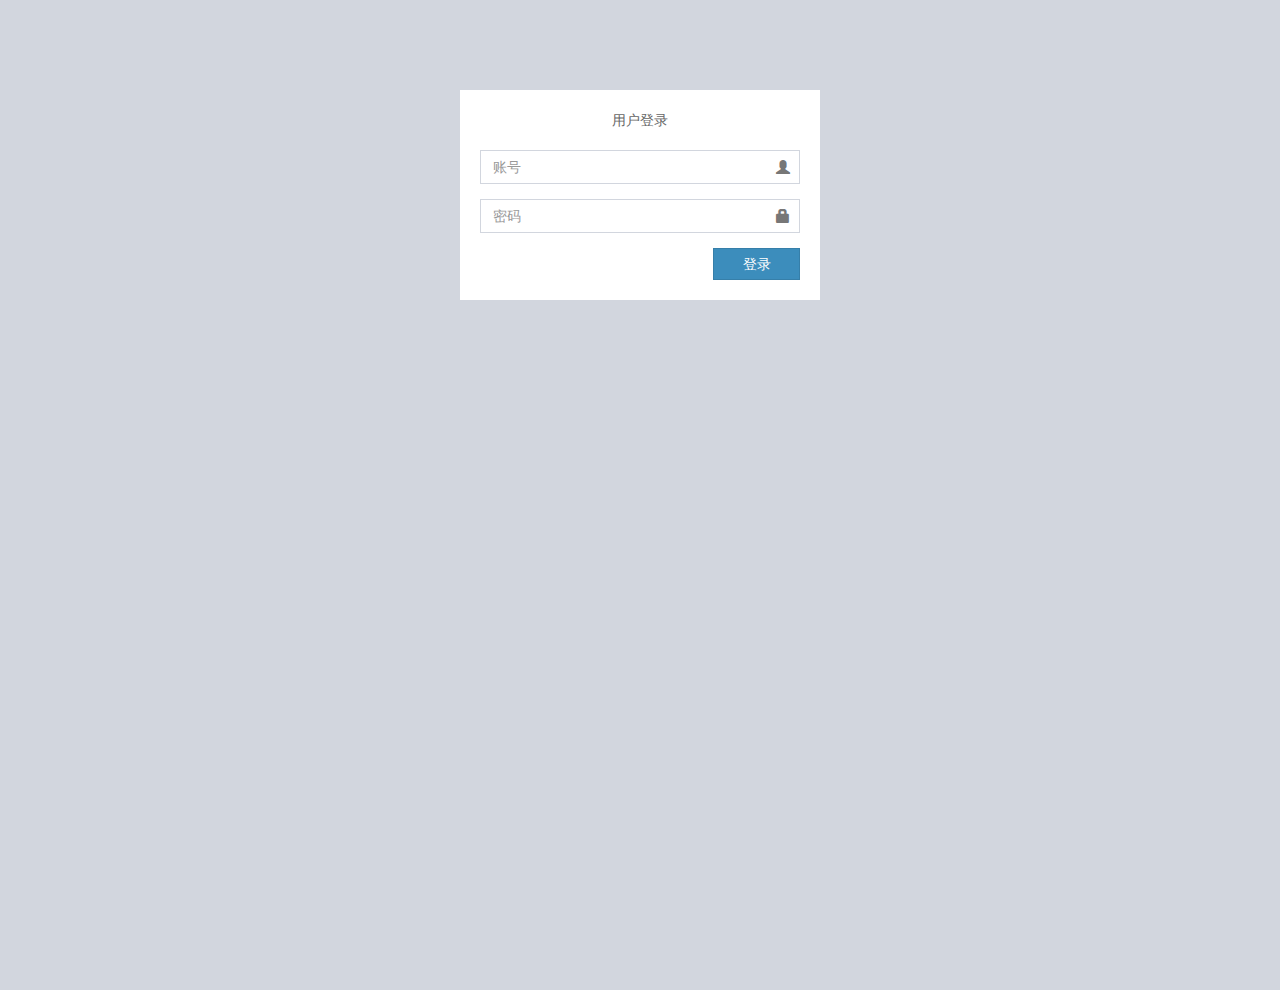
<file: static/login.html>
<!DOCTYPE html>
<html lang="en">
<head>
    <meta charset="utf-8">
    <meta http-equiv="X-UA-Compatible" content="IE=edge">
    <title>登陆</title>
    <meta content="width=device-width, initial-scale=1, maximum-scale=1, user-scalable=no" name="viewport">
    <link rel="stylesheet" href="css/bootstrap.min.css">
   <link rel="stylesheet" href="css/font-awesome.min.css">
    <link rel="stylesheet" href="css/AdminLTE.min.css">
    <link rel="stylesheet" href="css/all-skins.min.css">

    <!--[if lt IE 9]>
    <script src="https://oss.maxcdn.com/html5shiv/3.7.3/html5shiv.min.js"></script>
    <script src="https://oss.maxcdn.com/respond/1.4.2/respond.min.js"></script>
    <![endif]-->
</head>
<body class="hold-transition login-page">
<div class="login-box" id="rrapp" v-cloak>
    <div class="login-logo">
    </div>
    <!-- /.login-logo -->
    <div class="login-box-body">
        <p class="login-box-msg">用户登录</p>
        <div v-if="error" class="alert alert-danger alert-dismissible">
            <h4 style="margin-bottom: 0px;"><i class="fa fa-exclamation-triangle"></i> {{errorMsg}}</h4>
        </div>
        <div class="form-group has-feedback">
            <input type="text" class="form-control" v-model="username" placeholder="账号">
            <span class="glyphicon glyphicon-user form-control-feedback"></span>
        </div>
        <div class="form-group has-feedback">
            <input type="password" class="form-control" v-model="password"  placeholder="密码">
            <span class="glyphicon glyphicon-lock form-control-feedback"></span>
        </div>
        <div class="row">
            <div class="col-xs-8">
                <div class="checkbox icheck">
                </div>
            </div>
            <!-- /.col -->
            <div class="col-xs-4">
                <button type="button" class="btn btn-primary btn-block btn-flat" @click="login">登录</button>
            </div>
            <!-- /.col -->
        </div>
        <!-- /.social-auth-links -->

    </div>
    <!-- /.login-box-body -->
</div>

<script src="js/vue.min.js"></script>
<script src="js/bootstrap.min.js"></script>
<script type="text/javascript">
    var baseURL = "/";
    var vm = new Vue({
        el:'#rrapp',
        data:{
            username: '',
            password: '',
            error: false,
            errorMsg: '',
        },
        beforeCreate: function(){
            if(self != top){
                top.location.href = self.location.href;
            }
        },
        methods: {
            login: function () {
                var data = "username="+vm.username+"&password="+vm.password;
                $.ajax({
                    type: "POST",
                    url: baseURL + "sys/login",
                    data: data,
                    dataType: "json",
                    success: function(r){
                        if(r.code == 0){//登录成功
                            localStorage.setItem("token", r.token);
                            parent.location.href ='index.html';
                        }else{
                            vm.error = true;
                            vm.errorMsg = r.msg;
                        }
                    }
                });
            }
        }
    });



</script>
</body>
</html>
</file>
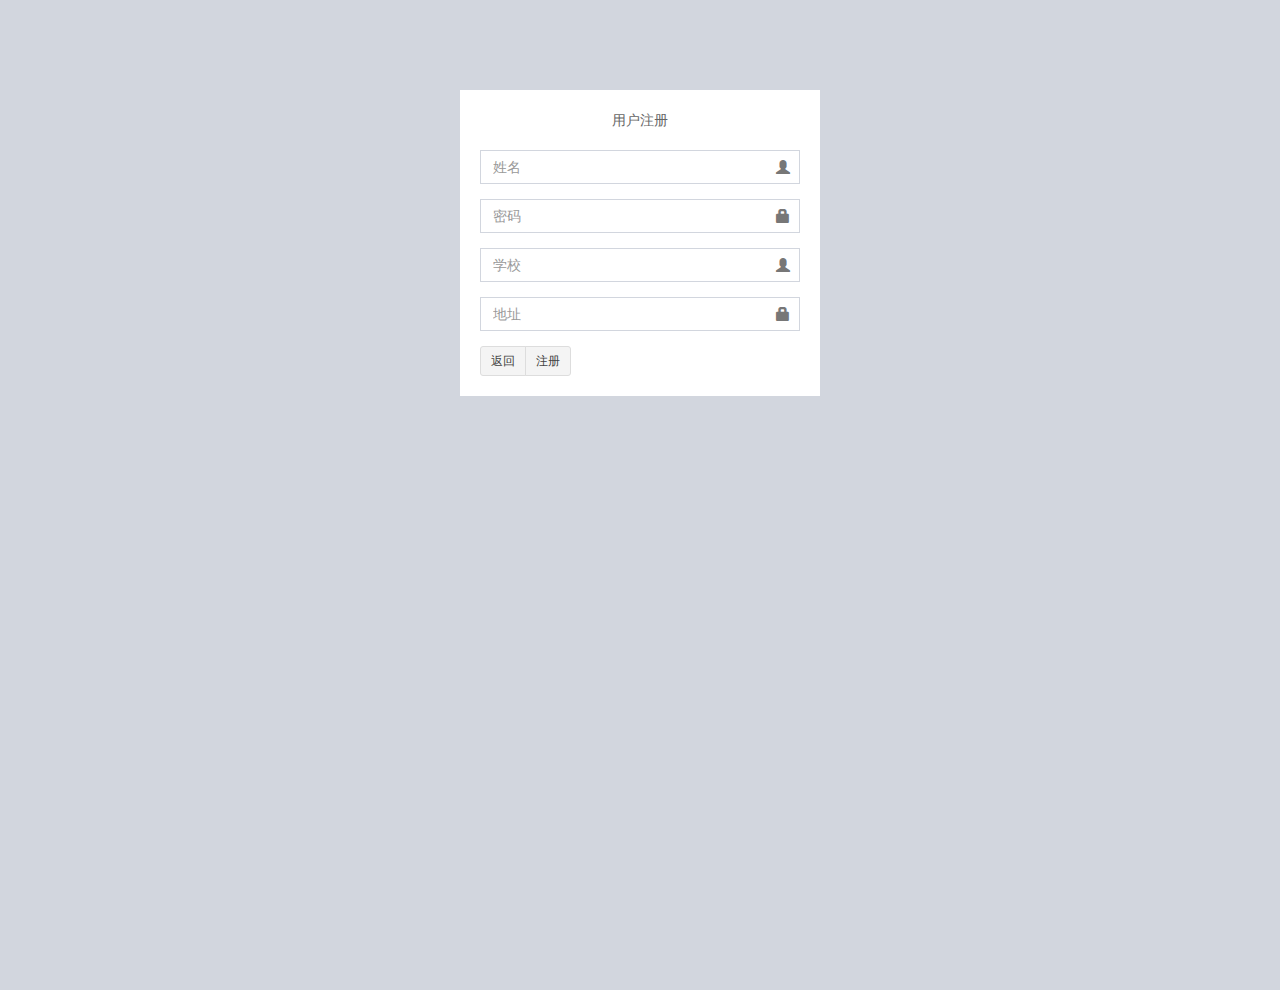
<file: static/register.html>
<!DOCTYPE html>
<html lang="en">
<head>
    <meta charset="utf-8">
    <meta http-equiv="X-UA-Compatible" content="IE=edge">
    <title>登陆</title>
    <meta content="width=device-width, initial-scale=1, maximum-scale=1, user-scalable=no" name="viewport">
    <link rel="stylesheet" href="css/bootstrap.min.css">
   <link rel="stylesheet" href="css/font-awesome.min.css">
    <link rel="stylesheet" href="css/AdminLTE.min.css">
    <link rel="stylesheet" href="css/all-skins.min.css">

    <!--[if lt IE 9]>
    <script src="https://oss.maxcdn.com/html5shiv/3.7.3/html5shiv.min.js"></script>
    <script src="https://oss.maxcdn.com/respond/1.4.2/respond.min.js"></script>
    <![endif]-->
</head>
<body class="hold-transition login-page">
<div class="login-box" id="rrapp" v-cloak>
    <div class="login-logo">
    </div>
    <!-- /.login-logo -->
    <div class="login-box-body">
        <p class="login-box-msg">用户注册</p>
        <div v-if="error" class="alert alert-danger alert-dismissible">
            <h4 style="margin-bottom: 0px;"><i class="fa fa-exclamation-triangle"></i> {{errorMsg}}</h4>
        </div>
        <div class="form-group has-feedback">
            <input type="text" class="form-control" v-model="username" placeholder="姓名">
            <span class="glyphicon glyphicon-user form-control-feedback"></span>
        </div>
        <div class="form-group has-feedback">
            <input type="password" class="form-control" v-model="password"  placeholder="密码">
            <span class="glyphicon glyphicon-lock form-control-feedback"></span>
        </div>
        <div class="form-group has-feedback">
            <input type="password" class="form-control" v-model="school"  placeholder="学校">
            <span class="glyphicon glyphicon-user form-control-feedback"></span>
        </div>
        <div class="form-group has-feedback">
            <input type="password" class="form-control" v-model="address"  placeholder="地址">
            <span class="glyphicon glyphicon-lock form-control-feedback"></span>
        </div>
        <div class="btn-group btn-group-sm">
            <button type="button" class="btn btn-default" @click="javascript :history.back(-1);">返回</button>
            <button type="button" class="btn btn-default" @click="register">注册</button>

        </div>

    </div>
    <!-- /.login-box-body -->
</div>
<script src="js/jquery.min.js"></script>
<script src="js/vue.min.js"></script>
<script src="js/bootstrap.min.js"></script>
<script type="text/javascript">
    var vm = new Vue({
        el:'#rrapp',
        data:{
            username: '',
            password: '',
            school:'',
            address:'',
            error: false,
            errorMsg: ''
        },
        beforeCreate: function(){
            if(self != top){
                top.location.href = self.location.href;
            }
        },
        methods: {
            register: function () {
                var data="username="+vm.username+"&password="+vm.password+"&school="+vm.school+"&address="+vm.address;
                $.ajax({
                    type: "POST",
                    url: "sys/register",
                    data: data,
                    dataType: "json",
                    success: function(r){
                        if(r.code == 0){//注册成功
                            parent.location.href ='login.html';
                        }else{
                            vm.error = true;
                            vm.errorMsg = r.msg;
                        }
                    }
                });
            }
        }
    });



</script>
</body>
</html>
</file>
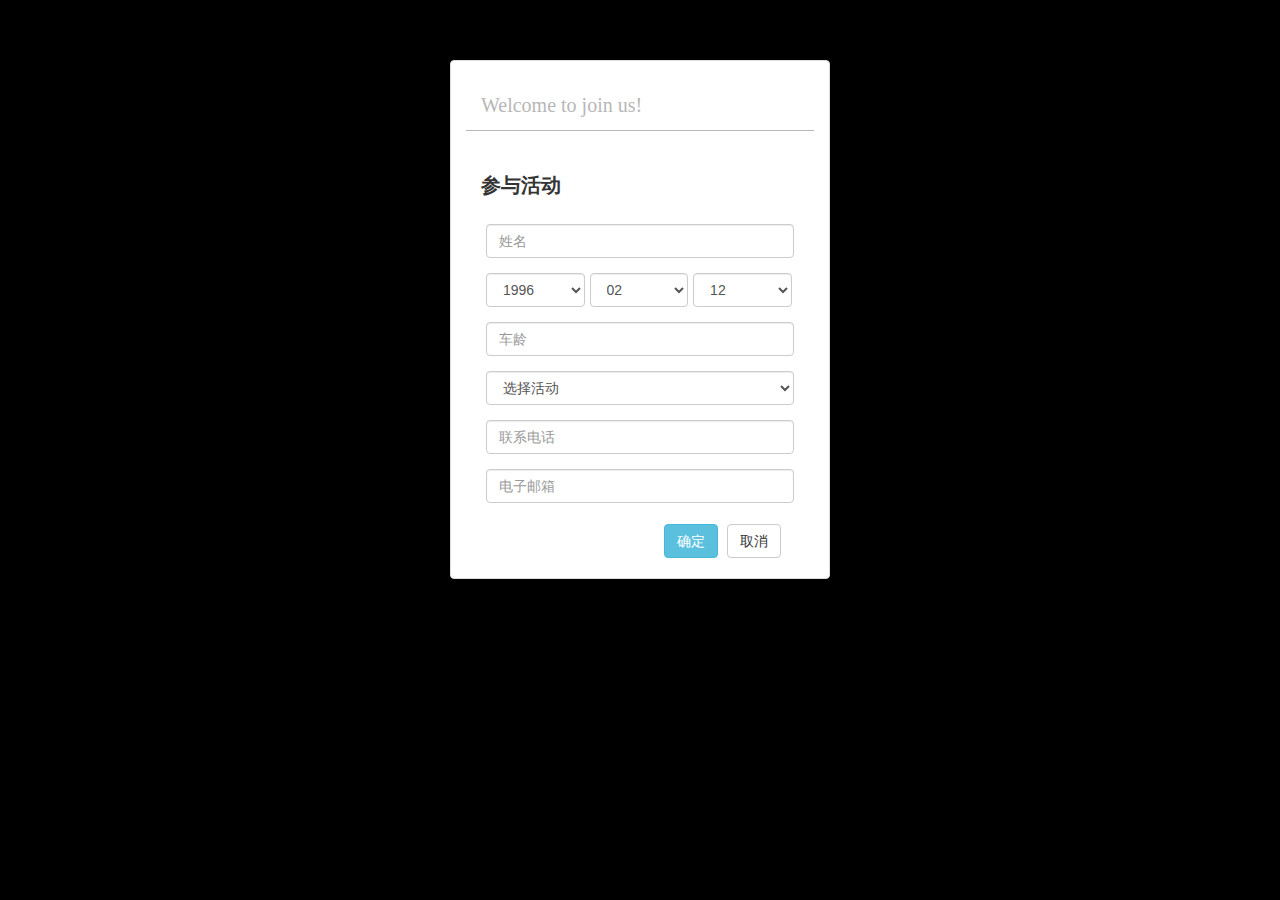
<file: static/module/cebian/activity/activity.html>
<!DOCTYPE html>
<html>
<head>
<meta charset="UTF-8">
<title>参与活动</title>
<script src="js/jquery-3.1.0.min.js"></script>

<script src="bootstrap/js/bootstrap.min.js"></script>
<link href="bootstrap/css/bootstrap.min.css" rel="stylesheet" />
<link href="css/fixed-area.css" rel="stylesheet" />
</head>
<body>

	<!--团队联盟-->
	<div class="row" style="margin-top: 60px;">
		<div class="container">
			<!-- 左边间距 -->
			<div class="col-md-4"></div>

			<!-- 内容 -->
			<div class="col-md-4 img-thumbnail" id="tuan"
				style="margin-bottom: 40px;">

				<!-- 网站logo -->
				<div class="col-md-12" style="border-bottom: solid #b7b7b7 1px;">
					<p style="font-family: Calibri; font-size: 20px; color: #b7b7b7;">Welcome
						to join us!</p>
				</div>



				<div class="col-md-12" style="margin-top: 30px;">
					<label
						style="margin-top: 10px; font-size: 20px; font-family: 微软雅黑;">参与活动</label>
				</div>

				<div class="col-md-12"
					style="padding-left: 20px; padding-right: 20px; margin-top: 10px;">
					<div class="form-group" style="margin-top: 10px;">
						<input type="text" class="form-control" name="团队名称"
							placeholder="姓名" />
					</div>


					<div class="form-group" style="padding-bottom: 34px;">
						<select class="form-control"
							style="width: 32%; float: left; margin-right: 5px;">
							<option>1990</option>
							<option>1991</option>
							<option>1992</option>
							<option>1993</option>
							<option>1994</option>
							<option>1995</option>
							<option selected="1996">1996</option>
							<option>1997</option>
							<option>1998</option>
							<option>1999</option>
							<option>2000</option>
						</select> <select class="form-control"
							style="width: 32%; float: left; margin-right: 5px;">
							<option>01</option>
							<option selected="02">02</option>
							<option>03</option>
							<option>04</option>
							<option>05</option>
							<option>06</option>
							<option>07</option>
							<option>08</option>
							<option>09</option>
							<option>10</option>
							<option>11</option>
							<option>12</option>
						</select> <select class="form-control" style="width: 32%; float: left;">
							<option>01</option>
							<option>02</option>
							<option>03</option>
							<option>04</option>
							<option>05</option>
							<option>06</option>
							<option>07</option>
							<option>08</option>
							<option>09</option>
							<option>10</option>
							<option>11</option>
							<option selected="12">12</option>
							<option>13</option>
							<option>14</option>
							<option>15</option>
							<option>16</option>
							<option>17</option>
							<option>18</option>
							<option>19</option>
							<option>20</option>
							<option>21</option>
							<option>22</option>
							<option>23</option>
							<option>24</option>
							<option>25</option>
							<option>26</option>
							<option>27</option>
							<option>28</option>
							<option>29</option>
							<option>30</option>
							<option>31</option>
						</select>
					</div>



					<div class="form-group">
						<input type="text" class="form-control" name="车龄" placeholder="车龄" />
					</div>


					<div class="form-group">
						<select class="form-control">
							<option selected="选择活动">选择活动</option>
							<option>百所高校情侣骑行</option>
							<option>八分山大学生骑行赛</option>
							<option>四人骑行技巧赛</option>
							<option>户外骑行露营活动</option>

						</select>
					</div>

					<div class="form-group">
						<input type="text" class="form-control" name="联系电话"
							placeholder="联系电话" />
					</div>

					<div class="form-group">
						<input type="text" class="form-control" name="电子邮箱"
							placeholder="电子邮箱" />
					</div>

				</div>


				<div class="col-md-12" style="padding-bottom: 16px;">


					<div class="col-md-6"></div>
					<!-- 按钮 -->

					<div class="col-md-6" style="margin-top: 6px; padding-left: 24px;">
						<a href="../../lianmeng/lianmeng.html"><button type="submit" style="margin-right: 5px;"
							class="btn btn-info">确定</button></a>

						<a href="../../lianmeng/lianmeng.html"><button type="submit"
								class="btn btn-default">取消</button></a>
					</div>
				</div>



			</div>
			<!--content_col-md-4  -->
		</div>
		<!-- container -->
	</div>
	<!-- row -->
</html>
</file>
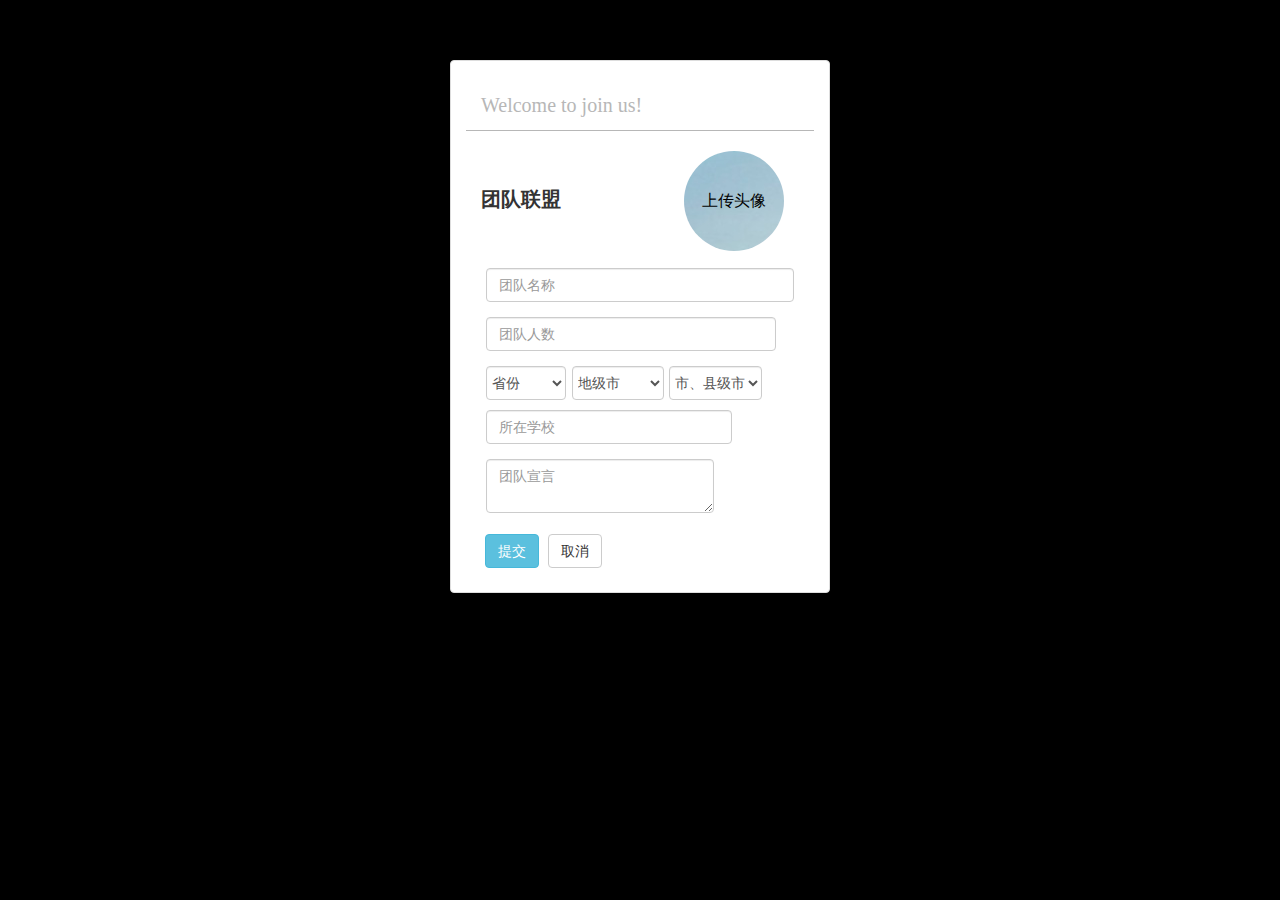
<file: static/module/cebian/align/align.html>
<!DOCTYPE html>
<html>
<head>
<meta charset="UTF-8">
<title>团队联盟</title>
<script src="js/jquery-3.1.0.min.js"></script>

<script src="bootstrap/js/bootstrap.min.js"></script>
<link href="bootstrap/css/bootstrap.min.css" rel="stylesheet" />
<link href="css/fixed-area.css" rel="stylesheet" />
</head>
<body>

	<!--团队联盟-->
	<div class="row" style="margin-top: 60px;">
		<div class="container">
			<!-- 左边间距 -->
			<div class="col-md-4"></div>

			<!-- 内容 -->
			<div class="col-md-4 img-thumbnail" id="tuan"
				style="margin-bottom: 40px;">
				<!-- 网站logo -->
				<div class="col-md-12" style="border-bottom: solid #b7b7b7 1px;">
					<p style="font-family: Calibri; font-size: 20px; color: #b7b7b7;">Welcome
						to join us!</p>
				</div>


				<!-- 团队联盟名称 -->
				<div class="col-md-4" style="margin-top: 34px;">
					<label
						style="margin-top: 20px; font-size: 20px; font-family: 微软雅黑;">团队联盟</label>
				</div>

				<div class="col-md-3"></div>

				<div class="col-md-4" style="margin-top: 20px;">
					<script type="text/javascript"></script>
					<style type="text/css">
._box {
	width: 100px;
	height: 100px;
	border-radius: 100px;
	background-image: url(images/140-141.jpg);
	background-repeat: no-repeat;
	background-position: 0 0;
	background-attachment: scroll;
	line-height: 100px;
	text-align: center;
	color: black;
	cursor: pointer;
}

.none {
	width: 0px;
	height: 0px;
	display: none;
}
</style>

					<form id="form1" runat="server" method="post"
						enctype="multipart/form-data">
						<div>
							<div class="_box">
								<p
									style="font-family: 微软雅黑; font-color: white; font-size: 16px;">上传头像</p>
							</div>
						</div>
						<div class="none">
							<input type="file" name="_f" id="_f" />
						</div>
					</form>

					<script type="text/javascript">
						jQuery(function() {
							$("._box").click(function() {
								$("#_f").click();
							});
						});
					</script>
				</div>



				<div class="col-md-12"
					style="padding-left: 20px; padding-right: 20px;">
					<!-- 头像与名称之间的横线 -->
					<div class="form-group" style="border: solid white 1px;"></div>

					<div class="form-group">
						<input type="text" class="form-control" name="团队名称"
							placeholder="团队名称" />
					</div>

					<div class="form-group">
						<input type="text" class="form-control" style="width: 94%;"
							name="团队人数" placeholder="团队人数" />
					</div>


					<div class="chengshixuanze">
						<select class="fo-control" style="width: 26%;" id="s_province"
							name="s_province"></select>    <select class="fo-control"
							style="width: 30%;" id="s_city" name="s_city"></select>   <select
							class="fo-control" style="width: 30%;" id="s_county"
							name="s_county"></select>


						<script class="resources library" src="js/area.js"
							type="text/javascript"></script>
						<script type="text/javascript">
							_init_area();
						</script>


						<script type="text/javascript">
							var Gid = document.getElementById;
							var showArea = function() {
								Gid('show').innerHTML = "<h3>省"
										+ Gid('s_province').value + " - 市"
										+ Gid('s_city').value + " - 县/区"
										+ Gid('s_county').value + "</h3>"
							}
							Gid('s_county').setAttribute('onchange',
									'showArea()');
						</script>
					</div>

					<div class="form-group">
						<input type="text" class="form-control" style="width: 80%;"
							name="所在学校" placeholder="所在学校" />
					</div>

					<div class="form-group">
						<textarea class="form-control" style="width: 74%;" name="团队宣言"
							placeholder="团队宣言"></textarea>
					</div>
				</div>


				<!-- 按钮 -->

				<div class="col-md-6"
					style="margin-top: 6px; margin-left: 4px; padding-bottom: 20px;">
					<a href="../../lianmeng/lianmeng.html"><button type="submit"
							style="margin-right: 5px;" class="btn btn-info">提交</button></a> <a
						href="../../lianmeng/lianmeng.html"><button type="submit"
							class="btn btn-default">取消</button></a>
				</div>




			</div>
			<!--content_col-md-4  -->
		</div>
		<!-- container -->
	</div>
	<!-- row -->
</html>
</file>
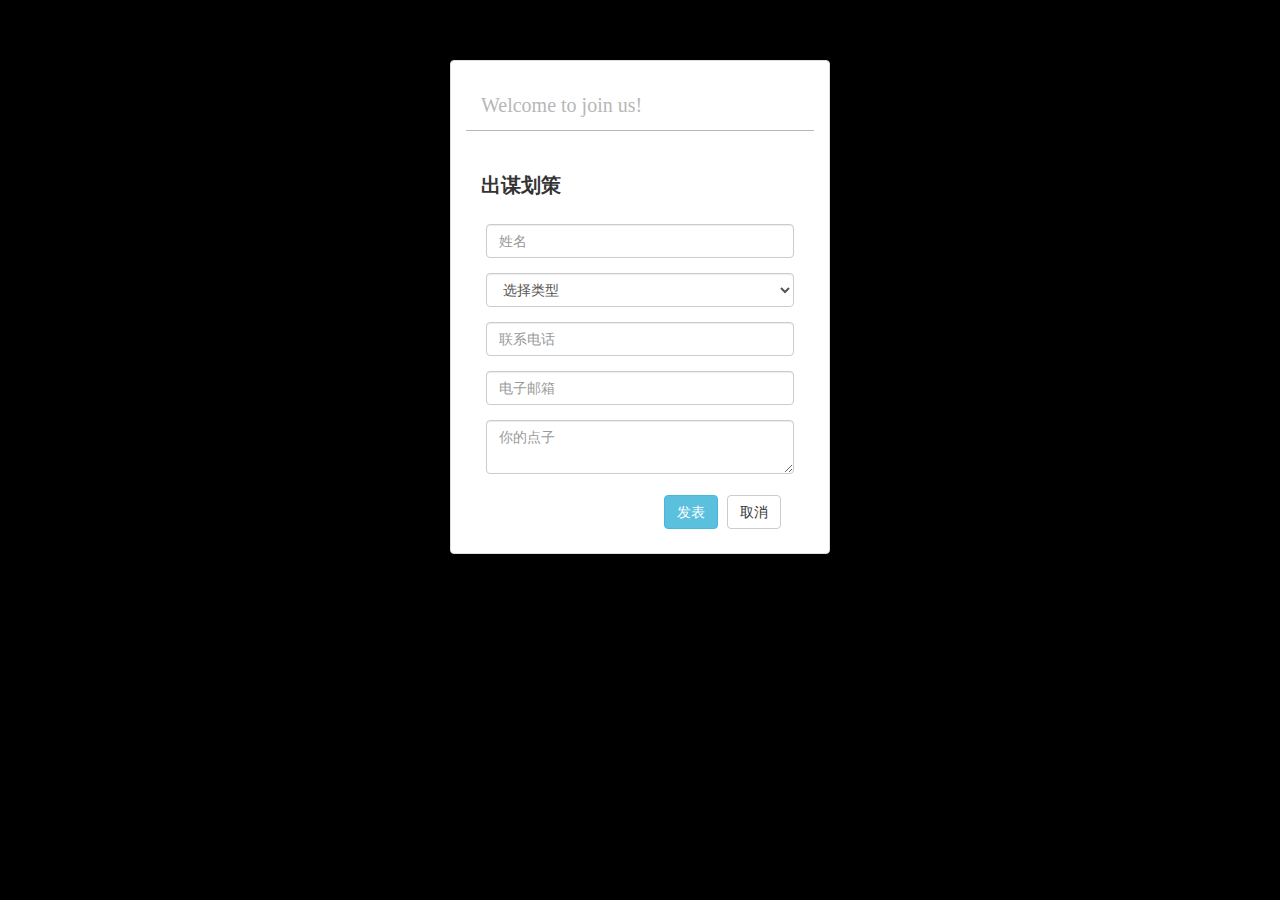
<file: static/module/cebian/idea/idea.html>
<!DOCTYPE html>
<html>
<head>
<meta charset="UTF-8">
<title>出谋划策</title>
<script src="js/jquery-3.1.0.min.js"></script>

<script src="bootstrap/js/bootstrap.min.js"></script>
<link href="bootstrap/css/bootstrap.min.css" rel="stylesheet" />
<link href="css/fixed-area.css" rel="stylesheet" />
</head>
<body>

	<!--团队联盟-->
	<div class="row" style="margin-top: 60px;">
		<div class="container">
			<!-- 左边间距 -->
			<div class="col-md-4"></div>

			<!-- 内容 -->
			<div class="col-md-4 img-thumbnail" id="tuan"
				style="margin-bottom: 40px;">

				<!-- 网站logo -->
				<div class="col-md-12" style="border-bottom: solid #b7b7b7 1px;">
					<p style="font-family: Calibri; font-size: 20px; color: #b7b7b7;">Welcome
						to join us!</p>
				</div>



				<div class="col-md-12" style="margin-top: 30px;">
					<label
						style="margin-top: 10px; font-size: 20px; font-family: 微软雅黑;">出谋划策</label>
				</div>

				<div class="col-md-12"
					style="padding-left: 20px; padding-right: 20px; margin-top: 10px;">
					<div class="form-group" style="margin-top: 10px;">
						<input type="text" class="form-control" name="姓名" placeholder="姓名" />
					</div>



					<div class="form-group">
						<select class="form-control">
							<option selected="选择活动">选择类型</option>
							<option>网站活动</option>
							<option>网站运营</option>
							<option>网站维护</option>
							<option>网站设计</option>

						</select>
					</div>

					<div class="form-group">
						<input type="text" class="form-control" name="联系电话"
							placeholder="联系电话" />
					</div>



					<div class="form-group">
						<input type="text" class="form-control" name="电子邮箱"
							placeholder="电子邮箱" />
					</div>



					<div class="form-group">
						<textarea class="form-control" name="点子内容" placeholder="你的点子"></textarea>
					</div>
				</div>


				<div class="col-md-12" style="padding-bottom: 20px;">


					<div class="col-md-6"></div>
					<!-- 按钮 -->

					<div class="col-md-6" style="margin-top: 6px; padding-left: 24px;">
						<a href="../../lianmeng/lianmeng.html"><button type="submit"
								style="margin-right: 5px;" class="btn btn-info">发表</button></a> <a
							href="../../lianmeng/lianmeng.html"><button type="submit"
								class="btn btn-default">取消</button></a>
					</div>
				</div>



			</div>
			<!--content_col-md-4  -->
		</div>
		<!-- container -->
	</div>
	<!-- row -->
</html>
</file>
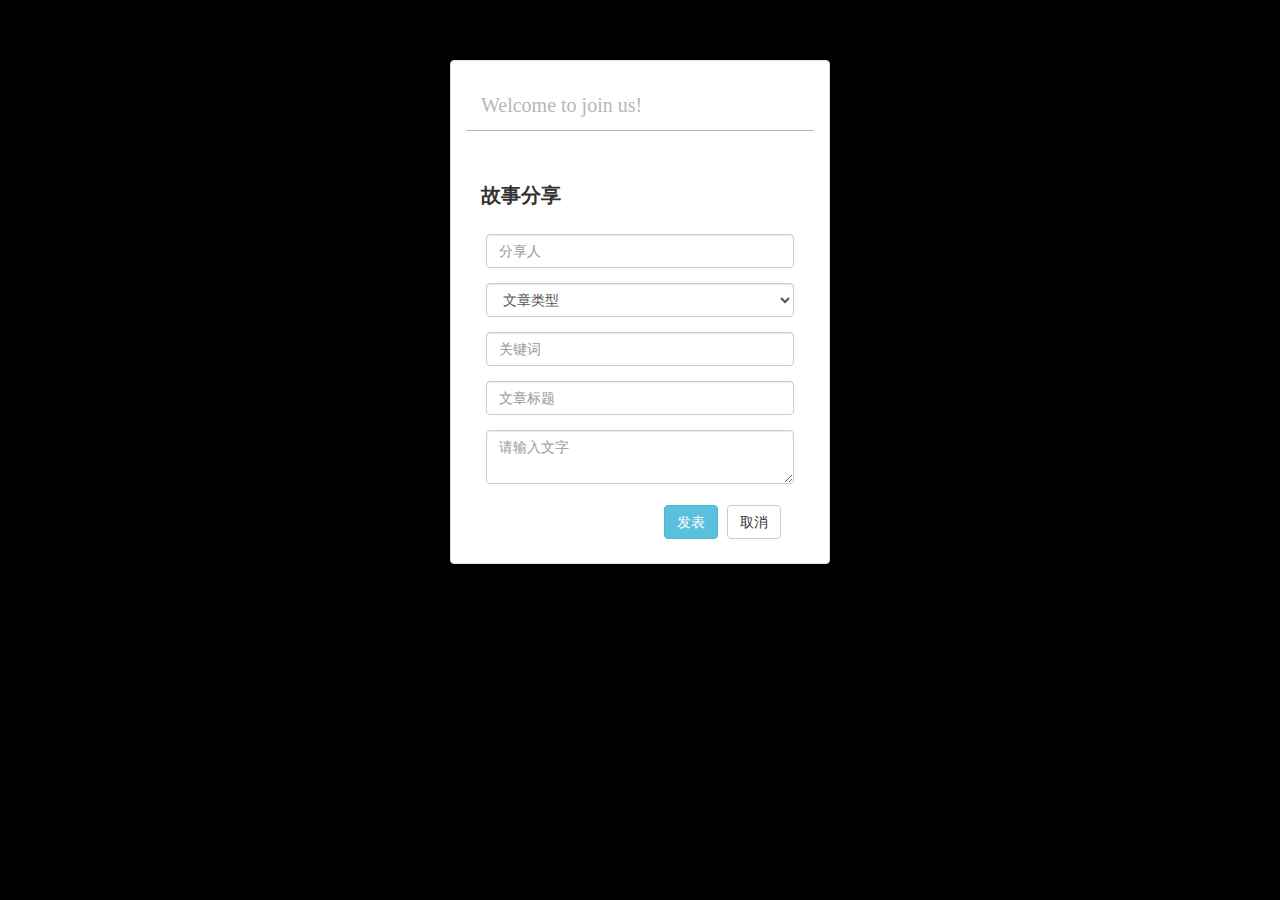
<file: static/module/cebian/share/share.html>
<!DOCTYPE html>
<html>
<head>
<meta charset="UTF-8">
<title>故事分享</title>
<script src="js/jquery-3.1.0.min.js"></script>

<script src="bootstrap/js/bootstrap.min.js"></script>
<link href="bootstrap/css/bootstrap.min.css" rel="stylesheet"/>
<link href="css/fixed-area.css" rel="stylesheet"/>
</head>
<body>
    
<!--团队联盟-->
<div class="row" style="margin-top:60px;">
     <div class="container">
               <!-- 左边间距 -->
               <div class="col-md-4"></div> 
               
               <!-- 内容 -->
               <div class="col-md-4 img-thumbnail" id="tuan" style="margin-bottom:40px;">
                      
			           <!-- 网站logo -->
                       <div class="col-md-12" style="border-bottom:solid #b7b7b7 1px;">
                       <p style="font-family:Calibri;font-size:20px;color:#b7b7b7;">Welcome to join us!</p>
                       </div>
               
			          
			            
			            <div class="col-md-12" style="margin-top:40px;">
			            <label style="margin-top:10px;font-size:20px;font-family:微软雅黑;">故事分享</label>			            
			            </div>
                         
                        <div class="col-md-12" style="padding-left:20px;padding-right:20px;margin-top:10px;"> 
                                   <div class="form-group" style="margin-top:10px;">      
			                              <input type="text" class="form-control" name="分享人" placeholder="分享人" />
			                       </div>  
			                       
			                       <div class="form-group">      
			                              <select  class="form-control">
			                                        <option selected>文章类型</option>
			                                        <option>个人游记</option>
			                                        <option>团队游记</option>
			                                        <option>技巧分享</option>
			                                        <option>骑行心得</option>
			                              </select>
			                       </div>  
			                       
			                       <div class="form-group">      
			                              <input type="text" class="form-control" name="关键词" placeholder="关键词" />
			                       </div>  
			                       
			                       
			                       <div class="form-group">      
			                              <input type="text" class="form-control" name="标题" placeholder="文章标题" />
			                       </div>
			                       
			                     
			                       <div class="form-group">      
			                             <textarea class="form-control" name="团队宣言" placeholder="请输入文字"></textarea>
			                       </div>
			                       
			                      
                        </div>
                        
                        
                        <div class="col-md-12" style="padding-bottom:20px;">
                        
                        
                                        <div class="col-md-6"></div>
				                        <!-- 按钮 -->
							            
							            <div class="col-md-6" style="margin-top:6px;padding-left:24px;">
							                       <a href="../../lianmeng/lianmeng.html"><button type="submit" style="margin-right:5px;" class="btn btn-info">发表</button></a>
							                       
							                       <a href="../../lianmeng/lianmeng.html"><button type="submit" class="btn btn-default">取消</button></a>
							            </div>
						</div>	            
                        
               
					
               </div> <!--content_col-md-4  --> 
    </div><!-- container -->
</div><!-- row -->


</html>
</file>
<file: static/module/cebian/activity/css/fixed-area.css>
@CHARSET "UTF-8";

.row {
	margin-left: 0px;
	margin-right: 0px;
}

body {
	background: black;
}

#tuan {
	background-color: white;
	padding-top: 30px;
}

/*下拉列表样式设置*/
.chengshixuanze select:nth-child(1) {
	margin-right: 6px;
}

.chengshixuanze select:nth-child(2) {
	margin-right: 5px;
}

.chengshixuanze select:nth-child(3) {
	margin-right: 0;
	padding-right: 0;
}

.fo-control {
	float: left;
	display: block;
	width: 28%;
	height: 34px;
	margin-bottom: 10px;
	padding: 6px 1px;
	font-size: 14px;
	line-height: 1.42857143;
	color: #555;
	background-color: #fff;
	background-image: none;
	border: 1px solid #ccc;
	border-radius: 4px;
	-webkit-box-shadow: inset 0 1px 1px rgba(0, 0, 0, .075);
	box-shadow: inset 0 1px 1px rgba(0, 0, 0, .075);
	-webkit-transition: border-color ease-in-out .15s, -webkit-box-shadow
		ease-in-out .15s;
	-o-transition: border-color ease-in-out .15s, box-shadow ease-in-out
		.15s;
	transition: border-color ease-in-out .15s, box-shadow ease-in-out .15s;
}

.top {
	margin: 5px auto;
	color: #990000;
	text-align: center;
}

.info select {
	border: 1px #993300 solid;
	background: #FFFFFF;
}

.info {
	margin: 5px;
	text-align: center;
}

.info #show {
	color: #3399FF;
}

.bottom {
	text-align: right;
	font-size: 12px;
	color: #CCCCCC;
	width: 1000px;
}
</file>
<file: static/module/cebian/align/css/fixed-area.css>
@CHARSET "UTF-8";

.row {
	margin-left: 0px;
	margin-right: 0px;
}

body {
	background: black;
}

#tuan {
	background-color: white;
	padding-top: 30px;
}

/*下拉列表样式设置*/
.chengshixuanze select:nth-child(1) {
	margin-right: 6px;
}

.chengshixuanze select:nth-child(2) {
	margin-right: 5px;
}

.chengshixuanze select:nth-child(3) {
	margin-right: 0;
	padding-right: 0;
}

.fo-control {
	float: left;
	display: block;
	width: 28%;
	height: 34px;
	margin-bottom: 10px;
	padding: 6px 1px;
	font-size: 14px;
	line-height: 1.42857143;
	color: #555;
	background-color: #fff;
	background-image: none;
	border: 1px solid #ccc;
	border-radius: 4px;
	-webkit-box-shadow: inset 0 1px 1px rgba(0, 0, 0, .075);
	box-shadow: inset 0 1px 1px rgba(0, 0, 0, .075);
	-webkit-transition: border-color ease-in-out .15s, -webkit-box-shadow
		ease-in-out .15s;
	-o-transition: border-color ease-in-out .15s, box-shadow ease-in-out
		.15s;
	transition: border-color ease-in-out .15s, box-shadow ease-in-out .15s;
}

.top {
	margin: 5px auto;
	color: #990000;
	text-align: center;
}

.info select {
	border: 1px #993300 solid;
	background: #FFFFFF;
}

.info {
	margin: 5px;
	text-align: center;
}

.info #show {
	color: #3399FF;
}

.bottom {
	text-align: right;
	font-size: 12px;
	color: #CCCCCC;
	width: 1000px;
}
</file>
<file: static/module/cebian/idea/css/fixed-area.css>
@CHARSET "UTF-8";

.row {
	margin-left: 0px;
	margin-right: 0px;
}

body {
	background: black;
}

#tuan {
	background-color: white;
	padding-top: 30px;
}

/*下拉列表样式设置*/
.chengshixuanze select:nth-child(1) {
	margin-right: 6px;
}

.chengshixuanze select:nth-child(2) {
	margin-right: 5px;
}

.chengshixuanze select:nth-child(3) {
	margin-right: 0;
	padding-right: 0;
}

.fo-control {
	float: left;
	display: block;
	width: 28%;
	height: 34px;
	margin-bottom: 10px;
	padding: 6px 1px;
	font-size: 14px;
	line-height: 1.42857143;
	color: #555;
	background-color: #fff;
	background-image: none;
	border: 1px solid #ccc;
	border-radius: 4px;
	-webkit-box-shadow: inset 0 1px 1px rgba(0, 0, 0, .075);
	box-shadow: inset 0 1px 1px rgba(0, 0, 0, .075);
	-webkit-transition: border-color ease-in-out .15s, -webkit-box-shadow
		ease-in-out .15s;
	-o-transition: border-color ease-in-out .15s, box-shadow ease-in-out
		.15s;
	transition: border-color ease-in-out .15s, box-shadow ease-in-out .15s;
}

.top {
	margin: 5px auto;
	color: #990000;
	text-align: center;
}

.info select {
	border: 1px #993300 solid;
	background: #FFFFFF;
}

.info {
	margin: 5px;
	text-align: center;
}

.info #show {
	color: #3399FF;
}

.bottom {
	text-align: right;
	font-size: 12px;
	color: #CCCCCC;
	width: 1000px;
}
</file>
<file: static/module/cebian/share/css/fixed-area.css>
@CHARSET "UTF-8";

.row {
	margin-left: 0px;
	margin-right: 0px;
}

body {
	background: black;
}

#tuan {
	background-color: white;
	padding-top: 30px;
}

/*下拉列表样式设置*/
.chengshixuanze select:nth-child(1) {
	margin-right: 6px;
}

.chengshixuanze select:nth-child(2) {
	margin-right: 5px;
}

.chengshixuanze select:nth-child(3) {
	margin-right: 0;
	padding-right: 0;
}

.fo-control {
	float: left;
	display: block;
	width: 28%;
	height: 34px;
	margin-bottom: 10px;
	padding: 6px 1px;
	font-size: 14px;
	line-height: 1.42857143;
	color: #555;
	background-color: #fff;
	background-image: none;
	border: 1px solid #ccc;
	border-radius: 4px;
	-webkit-box-shadow: inset 0 1px 1px rgba(0, 0, 0, .075);
	box-shadow: inset 0 1px 1px rgba(0, 0, 0, .075);
	-webkit-transition: border-color ease-in-out .15s, -webkit-box-shadow
		ease-in-out .15s;
	-o-transition: border-color ease-in-out .15s, box-shadow ease-in-out
		.15s;
	transition: border-color ease-in-out .15s, box-shadow ease-in-out .15s;
}

.top {
	margin: 5px auto;
	color: #990000;
	text-align: center;
}

.info select {
	border: 1px #993300 solid;
	background: #FFFFFF;
}

.info {
	margin: 5px;
	text-align: center;
}

.info #show {
	color: #3399FF;
}

.bottom {
	text-align: right;
	font-size: 12px;
	color: #CCCCCC;
	width: 1000px;
}
</file>
<file: static/css/all-skins.min.css>
.skin-blue .main-header .navbar{background-color:#698ed6}.skin-blue .main-header .navbar .nav>li>a{color:#fff}.skin-blue .main-header .navbar .nav>li>a:hover,.skin-blue .main-header .navbar .nav>li>a:active,.skin-blue .main-header .navbar .nav>li>a:focus,.skin-blue .main-header .navbar .nav .open>a,.skin-blue .main-header .navbar .nav .open>a:hover,.skin-blue .main-header .navbar .nav .open>a:focus,.skin-blue .main-header .navbar .nav>.active>a{background:rgba(0,0,0,0.1);color:#f6f6f6}.skin-blue .main-header .navbar .sidebar-toggle{color:#fff}.skin-blue .main-header .navbar .sidebar-toggle:hover{color:#f6f6f6;background:rgba(0,0,0,0.1)}.skin-blue .main-header .navbar .sidebar-toggle{color:#fff}.skin-blue .main-header .navbar .sidebar-toggle:hover{background-color:#5e84c4;}@media (max-width:767px){.skin-blue .main-header .navbar .dropdown-menu li.divider{background-color:rgba(255,255,255,0.1)}.skin-blue .main-header .navbar .dropdown-menu li a{color:#fff}.skin-blue .main-header .navbar .dropdown-menu li a:hover{background:#367fa9}}.skin-blue .main-header .logo{background-color:#5e84c4;color:#fff;border-bottom:0 solid transparent}.skin-blue .main-header .logo:hover{background-color:#5e84c4}.skin-blue .main-header li.user-header{background-color:#3c8dbc}.skin-blue .content-header{background:transparent}.skin-blue .wrapper,.skin-blue .main-sidebar,.skin-blue .left-side{background-color:#384868}.skin-blue .user-panel>.info,.skin-blue .user-panel>.info>a{color:#fff}.skin-blue .sidebar-menu>li.header{color:#698ed6;background:#384868}.skin-blue .sidebar-menu>li>a{border-left:3px solid transparent}.skin-blue .sidebar-menu>li:hover>a,.skin-blue .sidebar-menu>li.active>a{color:#fff;background:#425170;border-left-color:#3c8dbc}.skin-blue .sidebar-menu>li>.treeview-menu{margin:0 1px;background:#4c5b77}.skin-blue .sidebar a{color:#b8c7ce}.skin-blue .sidebar a:hover{text-decoration:none}.skin-blue .treeview-menu>li>a{color:#e8e8e8}.skin-blue .treeview-menu>li.active>a,.skin-blue .treeview-menu>li>a:hover{color:#fff}.skin-blue .sidebar-form{border-radius:3px;border:1px solid #374850;margin:10px 10px}.skin-blue .sidebar-form input[type="text"],.skin-blue .sidebar-form .btn{box-shadow:none;background-color:#374850;border:1px solid transparent;height:35px}.skin-blue .sidebar-form input[type="text"]{color:#666;border-top-left-radius:2px;border-top-right-radius:0;border-bottom-right-radius:0;border-bottom-left-radius:2px}.skin-blue .sidebar-form input[type="text"]:focus,.skin-blue .sidebar-form input[type="text"]:focus+.input-group-btn .btn{background-color:#fff;color:#666}.skin-blue .sidebar-form input[type="text"]:focus+.input-group-btn .btn{border-left-color:#fff}.skin-blue .sidebar-form .btn{color:#999;border-top-left-radius:0;border-top-right-radius:2px;border-bottom-right-radius:2px;border-bottom-left-radius:0}.skin-blue.layout-top-nav .main-header>.logo{background-color:#3c8dbc;color:#fff;border-bottom:0 solid transparent}.skin-blue.layout-top-nav .main-header>.logo:hover{background-color:#3b8ab8}.skin-blue-light .main-header .navbar{background-color:#3c8dbc}.skin-blue-light .main-header .navbar .nav>li>a{color:#fff}.skin-blue-light .main-header .navbar .nav>li>a:hover,.skin-blue-light .main-header .navbar .nav>li>a:active,.skin-blue-light .main-header .navbar .nav>li>a:focus,.skin-blue-light .main-header .navbar .nav .open>a,.skin-blue-light .main-header .navbar .nav .open>a:hover,.skin-blue-light .main-header .navbar .nav .open>a:focus,.skin-blue-light .main-header .navbar .nav>.active>a{background:rgba(0,0,0,0.1);color:#f6f6f6}.skin-blue-light .main-header .navbar .sidebar-toggle{color:#fff}.skin-blue-light .main-header .navbar .sidebar-toggle:hover{color:#f6f6f6;background:#5e84c4;}.skin-blue-light .main-header .navbar .sidebar-toggle{color:#fff}.skin-blue-light .main-header .navbar .sidebar-toggle:hover{background-color:#5e84c4}@media (max-width:767px){.skin-blue-light .main-header .navbar .dropdown-menu li.divider{background-color:rgba(255,255,255,0.1)}.skin-blue-light .main-header .navbar .dropdown-menu li a{color:#fff}.skin-blue-light .main-header .navbar .dropdown-menu li a:hover{background:#367fa9}}.skin-blue-light .main-header .logo{background-color:#3c8dbc;color:#fff;border-bottom:0 solid transparent}.skin-blue-light .main-header .logo:hover{background-color:#3b8ab8}.skin-blue-light .main-header li.user-header{background-color:#3c8dbc}.skin-blue-light .content-header{background:transparent}.skin-blue-light .wrapper,.skin-blue-light .main-sidebar,.skin-blue-light .left-side{background-color:#f9fafc}.skin-blue-light .content-wrapper,.skin-blue-light .main-footer{border-left:1px solid #d2d6de}.skin-blue-light .user-panel>.info,.skin-blue-light .user-panel>.info>a{color:#444}.skin-blue-light .sidebar-menu>li{-webkit-transition:border-left-color .3s ease;-o-transition:border-left-color .3s ease;transition:border-left-color .3s ease}.skin-blue-light .sidebar-menu>li.header{color:#848484;background:#f9fafc}.skin-blue-light .sidebar-menu>li>a{border-left:3px solid transparent;font-weight:600}.skin-blue-light .sidebar-menu>li:hover>a,.skin-blue-light .sidebar-menu>li.active>a{color:#000;background:#f4f4f5}.skin-blue-light .sidebar-menu>li.active{border-left-color:#3c8dbc}.skin-blue-light .sidebar-menu>li.active>a{font-weight:600}.skin-blue-light .sidebar-menu>li>.treeview-menu{background:#f4f4f5}.skin-blue-light .sidebar a{color:#444}.skin-blue-light .sidebar a:hover{text-decoration:none}.skin-blue-light .treeview-menu>li>a{color:#777}.skin-blue-light .treeview-menu>li.active>a,.skin-blue-light .treeview-menu>li>a:hover{color:#000}.skin-blue-light .treeview-menu>li.active>a{font-weight:600}.skin-blue-light .sidebar-form{border-radius:3px;border:1px solid #d2d6de;margin:10px 10px}.skin-blue-light .sidebar-form input[type="text"],.skin-blue-light .sidebar-form .btn{box-shadow:none;background-color:#fff;border:1px solid transparent;height:35px}.skin-blue-light .sidebar-form input[type="text"]{color:#666;border-top-left-radius:2px;border-top-right-radius:0;border-bottom-right-radius:0;border-bottom-left-radius:2px}.skin-blue-light .sidebar-form input[type="text"]:focus,.skin-blue-light .sidebar-form input[type="text"]:focus+.input-group-btn .btn{background-color:#fff;color:#666}.skin-blue-light .sidebar-form input[type="text"]:focus+.input-group-btn .btn{border-left-color:#fff}.skin-blue-light .sidebar-form .btn{color:#999;border-top-left-radius:0;border-top-right-radius:2px;border-bottom-right-radius:2px;border-bottom-left-radius:0}@media (min-width:768px){.skin-blue-light.sidebar-mini.sidebar-collapse .sidebar-menu>li>.treeview-menu{border-left:1px solid #d2d6de}}.skin-blue-light .main-footer{border-top-color:#d2d6de}.skin-blue.layout-top-nav .main-header>.logo{background-color:#3c8dbc;color:#fff;border-bottom:0 solid transparent}.skin-blue.layout-top-nav .main-header>.logo:hover{background-color:#3b8ab8}.skin-black .main-header{-webkit-box-shadow:0 1px 1px rgba(0,0,0,0.05);box-shadow:0 1px 1px rgba(0,0,0,0.05)}.skin-black .main-header .navbar-toggle{color:#333}.skin-black .main-header .navbar-brand{color:#333;border-right:1px solid #eee}.skin-black .main-header .navbar{background-color:#fff}.skin-black .main-header .navbar .nav>li>a{color:#333}.skin-black .main-header .navbar .nav>li>a:hover,.skin-black .main-header .navbar .nav>li>a:active,.skin-black .main-header .navbar .nav>li>a:focus,.skin-black .main-header .navbar .nav .open>a,.skin-black .main-header .navbar .nav .open>a:hover,.skin-black .main-header .navbar .nav .open>a:focus,.skin-black .main-header .navbar .nav>.active>a{background:#fff;color:#999}.skin-black .main-header .navbar .sidebar-toggle{color:#333}.skin-black .main-header .navbar .sidebar-toggle:hover{color:#999;background:#fff}.skin-black .main-header .navbar>.sidebar-toggle{color:#333;border-right:1px solid #eee}.skin-black .main-header .navbar .navbar-nav>li>a{border-right:1px solid #eee}.skin-black .main-header .navbar .navbar-custom-menu .navbar-nav>li>a,.skin-black .main-header .navbar .navbar-right>li>a{border-left:1px solid #eee;border-right-width:0}.skin-black .main-header>.logo{background-color:#fff;color:#333;border-bottom:0 solid transparent;border-right:1px solid #eee}.skin-black .main-header>.logo:hover{background-color:#fcfcfc}@media (max-width:767px){.skin-black .main-header>.logo{background-color:#222;color:#fff;border-bottom:0 solid transparent;border-right:none}.skin-black .main-header>.logo:hover{background-color:#1f1f1f}}.skin-black .main-header li.user-header{background-color:#222}.skin-black .content-header{background:transparent;box-shadow:none}.skin-black .wrapper,.skin-black .main-sidebar,.skin-black .left-side{background-color:#222d32}.skin-black .user-panel>.info,.skin-black .user-panel>.info>a{color:#fff}.skin-black .sidebar-menu>li.header{color:#4b646f;background:#1a2226}.skin-black .sidebar-menu>li>a{border-left:3px solid transparent}.skin-black .sidebar-menu>li:hover>a,.skin-black .sidebar-menu>li.active>a{color:#fff;background:#1e282c;border-left-color:#fff}.skin-black .sidebar-menu>li>.treeview-menu{margin:0 1px;background:#2c3b41}.skin-black .sidebar a{color:#b8c7ce}.skin-black .sidebar a:hover{text-decoration:none}.skin-black .treeview-menu>li>a{color:#8aa4af}.skin-black .treeview-menu>li.active>a,.skin-black .treeview-menu>li>a:hover{color:#fff}.skin-black .sidebar-form{border-radius:3px;border:1px solid #374850;margin:10px 10px}.skin-black .sidebar-form input[type="text"],.skin-black .sidebar-form .btn{box-shadow:none;background-color:#374850;border:1px solid transparent;height:35px}.skin-black .sidebar-form input[type="text"]{color:#666;border-top-left-radius:2px;border-top-right-radius:0;border-bottom-right-radius:0;border-bottom-left-radius:2px}.skin-black .sidebar-form input[type="text"]:focus,.skin-black .sidebar-form input[type="text"]:focus+.input-group-btn .btn{background-color:#fff;color:#666}.skin-black .sidebar-form input[type="text"]:focus+.input-group-btn .btn{border-left-color:#fff}.skin-black .sidebar-form .btn{color:#999;border-top-left-radius:0;border-top-right-radius:2px;border-bottom-right-radius:2px;border-bottom-left-radius:0}.skin-black .pace .pace-progress{background:#222}.skin-black .pace .pace-activity{border-top-color:#222;border-left-color:#222}.skin-black-light .main-header{-webkit-box-shadow:0 1px 1px rgba(0,0,0,0.05);box-shadow:0 1px 1px rgba(0,0,0,0.05)}.skin-black-light .main-header .navbar-toggle{color:#333}.skin-black-light .main-header .navbar-brand{color:#333;border-right:1px solid #eee}.skin-black-light .main-header .navbar{background-color:#fff}.skin-black-light .main-header .navbar .nav>li>a{color:#333}.skin-black-light .main-header .navbar .nav>li>a:hover,.skin-black-light .main-header .navbar .nav>li>a:active,.skin-black-light .main-header .navbar .nav>li>a:focus,.skin-black-light .main-header .navbar .nav .open>a,.skin-black-light .main-header .navbar .nav .open>a:hover,.skin-black-light .main-header .navbar .nav .open>a:focus,.skin-black-light .main-header .navbar .nav>.active>a{background:#fff;color:#999}.skin-black-light .main-header .navbar .sidebar-toggle{color:#333}.skin-black-light .main-header .navbar .sidebar-toggle:hover{color:#999;background:#fff}.skin-black-light .main-header .navbar>.sidebar-toggle{color:#333;border-right:1px solid #eee}.skin-black-light .main-header .navbar .navbar-nav>li>a{border-right:1px solid #eee}.skin-black-light .main-header .navbar .navbar-custom-menu .navbar-nav>li>a,.skin-black-light .main-header .navbar .navbar-right>li>a{border-left:1px solid #eee;border-right-width:0}.skin-black-light .main-header>.logo{background-color:#fff;color:#333;border-bottom:0 solid transparent;border-right:1px solid #eee}.skin-black-light .main-header>.logo:hover{background-color:#fcfcfc}@media (max-width:767px){.skin-black-light .main-header>.logo{background-color:#222;color:#fff;border-bottom:0 solid transparent;border-right:none}.skin-black-light .main-header>.logo:hover{background-color:#1f1f1f}}.skin-black-light .main-header li.user-header{background-color:#222}.skin-black-light .content-header{background:transparent;box-shadow:none}.skin-black-light .wrapper,.skin-black-light .main-sidebar,.skin-black-light .left-side{background-color:#f9fafc}.skin-black-light .content-wrapper,.skin-black-light .main-footer{border-left:1px solid #d2d6de}.skin-black-light .user-panel>.info,.skin-black-light .user-panel>.info>a{color:#444}.skin-black-light .sidebar-menu>li{-webkit-transition:border-left-color .3s ease;-o-transition:border-left-color .3s ease;transition:border-left-color .3s ease}.skin-black-light .sidebar-menu>li.header{color:#848484;background:#f9fafc}.skin-black-light .sidebar-menu>li>a{border-left:3px solid transparent;font-weight:600}.skin-black-light .sidebar-menu>li:hover>a,.skin-black-light .sidebar-menu>li.active>a{color:#000;background:#f4f4f5}.skin-black-light .sidebar-menu>li.active{border-left-color:#fff}.skin-black-light .sidebar-menu>li.active>a{font-weight:600}.skin-black-light .sidebar-menu>li>.treeview-menu{background:#f4f4f5}.skin-black-light .sidebar a{color:#444}.skin-black-light .sidebar a:hover{text-decoration:none}.skin-black-light .treeview-menu>li>a{color:#777}.skin-black-light .treeview-menu>li.active>a,.skin-black-light .treeview-menu>li>a:hover{color:#000}.skin-black-light .treeview-menu>li.active>a{font-weight:600}.skin-black-light .sidebar-form{border-radius:3px;border:1px solid #d2d6de;margin:10px 10px}.skin-black-light .sidebar-form input[type="text"],.skin-black-light .sidebar-form .btn{box-shadow:none;background-color:#fff;border:1px solid transparent;height:35px}.skin-black-light .sidebar-form input[type="text"]{color:#666;border-top-left-radius:2px;border-top-right-radius:0;border-bottom-right-radius:0;border-bottom-left-radius:2px}.skin-black-light .sidebar-form input[type="text"]:focus,.skin-black-light .sidebar-form input[type="text"]:focus+.input-group-btn .btn{background-color:#fff;color:#666}.skin-black-light .sidebar-form input[type="text"]:focus+.input-group-btn .btn{border-left-color:#fff}.skin-black-light .sidebar-form .btn{color:#999;border-top-left-radius:0;border-top-right-radius:2px;border-bottom-right-radius:2px;border-bottom-left-radius:0}@media (min-width:768px){.skin-black-light.sidebar-mini.sidebar-collapse .sidebar-menu>li>.treeview-menu{border-left:1px solid #d2d6de}}.skin-green .main-header .navbar{background-color:#00a65a}.skin-green .main-header .navbar .nav>li>a{color:#fff}.skin-green .main-header .navbar .nav>li>a:hover,.skin-green .main-header .navbar .nav>li>a:active,.skin-green .main-header .navbar .nav>li>a:focus,.skin-green .main-header .navbar .nav .open>a,.skin-green .main-header .navbar .nav .open>a:hover,.skin-green .main-header .navbar .nav .open>a:focus,.skin-green .main-header .navbar .nav>.active>a{background:rgba(0,0,0,0.1);color:#f6f6f6}.skin-green .main-header .navbar .sidebar-toggle{color:#fff}.skin-green .main-header .navbar .sidebar-toggle:hover{color:#f6f6f6;background:rgba(0,0,0,0.1)}.skin-green .main-header .navbar .sidebar-toggle{color:#fff}.skin-green .main-header .navbar .sidebar-toggle:hover{background-color:#008d4c}@media (max-width:767px){.skin-green .main-header .navbar .dropdown-menu li.divider{background-color:rgba(255,255,255,0.1)}.skin-green .main-header .navbar .dropdown-menu li a{color:#fff}.skin-green .main-header .navbar .dropdown-menu li a:hover{background:#008d4c}}.skin-green .main-header .logo{background-color:#008d4c;color:#fff;border-bottom:0 solid transparent}.skin-green .main-header .logo:hover{background-color:#008749}.skin-green .main-header li.user-header{background-color:#00a65a}.skin-green .content-header{background:transparent}.skin-green .wrapper,.skin-green .main-sidebar,.skin-green .left-side{background-color:#222d32}.skin-green .user-panel>.info,.skin-green .user-panel>.info>a{color:#fff}.skin-green .sidebar-menu>li.header{color:#4b646f;background:#1a2226}.skin-green .sidebar-menu>li>a{border-left:3px solid transparent}.skin-green .sidebar-menu>li:hover>a,.skin-green .sidebar-menu>li.active>a{color:#fff;background:#1e282c;border-left-color:#00a65a}.skin-green .sidebar-menu>li>.treeview-menu{margin:0 1px;background:#2c3b41}.skin-green .sidebar a{color:#b8c7ce}.skin-green .sidebar a:hover{text-decoration:none}.skin-green .treeview-menu>li>a{color:#8aa4af}.skin-green .treeview-menu>li.active>a,.skin-green .treeview-menu>li>a:hover{color:#fff}.skin-green .sidebar-form{border-radius:3px;border:1px solid #374850;margin:10px 10px}.skin-green .sidebar-form input[type="text"],.skin-green .sidebar-form .btn{box-shadow:none;background-color:#374850;border:1px solid transparent;height:35px}.skin-green .sidebar-form input[type="text"]{color:#666;border-top-left-radius:2px;border-top-right-radius:0;border-bottom-right-radius:0;border-bottom-left-radius:2px}.skin-green .sidebar-form input[type="text"]:focus,.skin-green .sidebar-form input[type="text"]:focus+.input-group-btn .btn{background-color:#fff;color:#666}.skin-green .sidebar-form input[type="text"]:focus+.input-group-btn .btn{border-left-color:#fff}.skin-green .sidebar-form .btn{color:#999;border-top-left-radius:0;border-top-right-radius:2px;border-bottom-right-radius:2px;border-bottom-left-radius:0}.skin-green-light .main-header .navbar{background-color:#00a65a}.skin-green-light .main-header .navbar .nav>li>a{color:#fff}.skin-green-light .main-header .navbar .nav>li>a:hover,.skin-green-light .main-header .navbar .nav>li>a:active,.skin-green-light .main-header .navbar .nav>li>a:focus,.skin-green-light .main-header .navbar .nav .open>a,.skin-green-light .main-header .navbar .nav .open>a:hover,.skin-green-light .main-header .navbar .nav .open>a:focus,.skin-green-light .main-header .navbar .nav>.active>a{background:rgba(0,0,0,0.1);color:#f6f6f6}.skin-green-light .main-header .navbar .sidebar-toggle{color:#fff}.skin-green-light .main-header .navbar .sidebar-toggle:hover{color:#f6f6f6;background:rgba(0,0,0,0.1)}.skin-green-light .main-header .navbar .sidebar-toggle{color:#fff}.skin-green-light .main-header .navbar .sidebar-toggle:hover{background-color:#008d4c}@media (max-width:767px){.skin-green-light .main-header .navbar .dropdown-menu li.divider{background-color:rgba(255,255,255,0.1)}.skin-green-light .main-header .navbar .dropdown-menu li a{color:#fff}.skin-green-light .main-header .navbar .dropdown-menu li a:hover{background:#008d4c}}.skin-green-light .main-header .logo{background-color:#00a65a;color:#fff;border-bottom:0 solid transparent}.skin-green-light .main-header .logo:hover{background-color:#00a157}.skin-green-light .main-header li.user-header{background-color:#00a65a}.skin-green-light .content-header{background:transparent}.skin-green-light .wrapper,.skin-green-light .main-sidebar,.skin-green-light .left-side{background-color:#f9fafc}.skin-green-light .content-wrapper,.skin-green-light .main-footer{border-left:1px solid #d2d6de}.skin-green-light .user-panel>.info,.skin-green-light .user-panel>.info>a{color:#444}.skin-green-light .sidebar-menu>li{-webkit-transition:border-left-color .3s ease;-o-transition:border-left-color .3s ease;transition:border-left-color .3s ease}.skin-green-light .sidebar-menu>li.header{color:#848484;background:#f9fafc}.skin-green-light .sidebar-menu>li>a{border-left:3px solid transparent;font-weight:600}.skin-green-light .sidebar-menu>li:hover>a,.skin-green-light .sidebar-menu>li.active>a{color:#000;background:#f4f4f5}.skin-green-light .sidebar-menu>li.active{border-left-color:#00a65a}.skin-green-light .sidebar-menu>li.active>a{font-weight:600}.skin-green-light .sidebar-menu>li>.treeview-menu{background:#f4f4f5}.skin-green-light .sidebar a{color:#444}.skin-green-light .sidebar a:hover{text-decoration:none}.skin-green-light .treeview-menu>li>a{color:#777}.skin-green-light .treeview-menu>li.active>a,.skin-green-light .treeview-menu>li>a:hover{color:#000}.skin-green-light .treeview-menu>li.active>a{font-weight:600}.skin-green-light .sidebar-form{border-radius:3px;border:1px solid #d2d6de;margin:10px 10px}.skin-green-light .sidebar-form input[type="text"],.skin-green-light .sidebar-form .btn{box-shadow:none;background-color:#fff;border:1px solid transparent;height:35px}.skin-green-light .sidebar-form input[type="text"]{color:#666;border-top-left-radius:2px;border-top-right-radius:0;border-bottom-right-radius:0;border-bottom-left-radius:2px}.skin-green-light .sidebar-form input[type="text"]:focus,.skin-green-light .sidebar-form input[type="text"]:focus+.input-group-btn .btn{background-color:#fff;color:#666}.skin-green-light .sidebar-form input[type="text"]:focus+.input-group-btn .btn{border-left-color:#fff}.skin-green-light .sidebar-form .btn{color:#999;border-top-left-radius:0;border-top-right-radius:2px;border-bottom-right-radius:2px;border-bottom-left-radius:0}@media (min-width:768px){.skin-green-light.sidebar-mini.sidebar-collapse .sidebar-menu>li>.treeview-menu{border-left:1px solid #d2d6de}}.skin-red .main-header .navbar{background-color:#dd4b39}.skin-red .main-header .navbar .nav>li>a{color:#fff}.skin-red .main-header .navbar .nav>li>a:hover,.skin-red .main-header .navbar .nav>li>a:active,.skin-red .main-header .navbar .nav>li>a:focus,.skin-red .main-header .navbar .nav .open>a,.skin-red .main-header .navbar .nav .open>a:hover,.skin-red .main-header .navbar .nav .open>a:focus,.skin-red .main-header .navbar .nav>.active>a{background:rgba(0,0,0,0.1);color:#f6f6f6}.skin-red .main-header .navbar .sidebar-toggle{color:#fff}.skin-red .main-header .navbar .sidebar-toggle:hover{color:#f6f6f6;background:rgba(0,0,0,0.1)}.skin-red .main-header .navbar .sidebar-toggle{color:#fff}.skin-red .main-header .navbar .sidebar-toggle:hover{background-color:#d73925}@media (max-width:767px){.skin-red .main-header .navbar .dropdown-menu li.divider{background-color:rgba(255,255,255,0.1)}.skin-red .main-header .navbar .dropdown-menu li a{color:#fff}.skin-red .main-header .navbar .dropdown-menu li a:hover{background:#d73925}}.skin-red .main-header .logo{background-color:#d73925;color:#fff;border-bottom:0 solid transparent}.skin-red .main-header .logo:hover{background-color:#d33724}.skin-red .main-header li.user-header{background-color:#dd4b39}.skin-red .content-header{background:transparent}.skin-red .wrapper,.skin-red .main-sidebar,.skin-red .left-side{background-color:#222d32}.skin-red .user-panel>.info,.skin-red .user-panel>.info>a{color:#fff}.skin-red .sidebar-menu>li.header{color:#4b646f;background:#1a2226}.skin-red .sidebar-menu>li>a{border-left:3px solid transparent}.skin-red .sidebar-menu>li:hover>a,.skin-red .sidebar-menu>li.active>a{color:#fff;background:#1e282c;border-left-color:#dd4b39}.skin-red .sidebar-menu>li>.treeview-menu{margin:0 1px;background:#2c3b41}.skin-red .sidebar a{color:#b8c7ce}.skin-red .sidebar a:hover{text-decoration:none}.skin-red .treeview-menu>li>a{color:#8aa4af}.skin-red .treeview-menu>li.active>a,.skin-red .treeview-menu>li>a:hover{color:#fff}.skin-red .sidebar-form{border-radius:3px;border:1px solid #374850;margin:10px 10px}.skin-red .sidebar-form input[type="text"],.skin-red .sidebar-form .btn{box-shadow:none;background-color:#374850;border:1px solid transparent;height:35px}.skin-red .sidebar-form input[type="text"]{color:#666;border-top-left-radius:2px;border-top-right-radius:0;border-bottom-right-radius:0;border-bottom-left-radius:2px}.skin-red .sidebar-form input[type="text"]:focus,.skin-red .sidebar-form input[type="text"]:focus+.input-group-btn .btn{background-color:#fff;color:#666}.skin-red .sidebar-form input[type="text"]:focus+.input-group-btn .btn{border-left-color:#fff}.skin-red .sidebar-form .btn{color:#999;border-top-left-radius:0;border-top-right-radius:2px;border-bottom-right-radius:2px;border-bottom-left-radius:0}.skin-red-light .main-header .navbar{background-color:#dd4b39}.skin-red-light .main-header .navbar .nav>li>a{color:#fff}.skin-red-light .main-header .navbar .nav>li>a:hover,.skin-red-light .main-header .navbar .nav>li>a:active,.skin-red-light .main-header .navbar .nav>li>a:focus,.skin-red-light .main-header .navbar .nav .open>a,.skin-red-light .main-header .navbar .nav .open>a:hover,.skin-red-light .main-header .navbar .nav .open>a:focus,.skin-red-light .main-header .navbar .nav>.active>a{background:rgba(0,0,0,0.1);color:#f6f6f6}.skin-red-light .main-header .navbar .sidebar-toggle{color:#fff}.skin-red-light .main-header .navbar .sidebar-toggle:hover{color:#f6f6f6;background:rgba(0,0,0,0.1)}.skin-red-light .main-header .navbar .sidebar-toggle{color:#fff}.skin-red-light .main-header .navbar .sidebar-toggle:hover{background-color:#d73925}@media (max-width:767px){.skin-red-light .main-header .navbar .dropdown-menu li.divider{background-color:rgba(255,255,255,0.1)}.skin-red-light .main-header .navbar .dropdown-menu li a{color:#fff}.skin-red-light .main-header .navbar .dropdown-menu li a:hover{background:#d73925}}.skin-red-light .main-header .logo{background-color:#dd4b39;color:#fff;border-bottom:0 solid transparent}.skin-red-light .main-header .logo:hover{background-color:#dc4735}.skin-red-light .main-header li.user-header{background-color:#dd4b39}.skin-red-light .content-header{background:transparent}.skin-red-light .wrapper,.skin-red-light .main-sidebar,.skin-red-light .left-side{background-color:#f9fafc}.skin-red-light .content-wrapper,.skin-red-light .main-footer{border-left:1px solid #d2d6de}.skin-red-light .user-panel>.info,.skin-red-light .user-panel>.info>a{color:#444}.skin-red-light .sidebar-menu>li{-webkit-transition:border-left-color .3s ease;-o-transition:border-left-color .3s ease;transition:border-left-color .3s ease}.skin-red-light .sidebar-menu>li.header{color:#848484;background:#f9fafc}.skin-red-light .sidebar-menu>li>a{border-left:3px solid transparent;font-weight:600}.skin-red-light .sidebar-menu>li:hover>a,.skin-red-light .sidebar-menu>li.active>a{color:#000;background:#f4f4f5}.skin-red-light .sidebar-menu>li.active{border-left-color:#dd4b39}.skin-red-light .sidebar-menu>li.active>a{font-weight:600}.skin-red-light .sidebar-menu>li>.treeview-menu{background:#f4f4f5}.skin-red-light .sidebar a{color:#444}.skin-red-light .sidebar a:hover{text-decoration:none}.skin-red-light .treeview-menu>li>a{color:#777}.skin-red-light .treeview-menu>li.active>a,.skin-red-light .treeview-menu>li>a:hover{color:#000}.skin-red-light .treeview-menu>li.active>a{font-weight:600}.skin-red-light .sidebar-form{border-radius:3px;border:1px solid #d2d6de;margin:10px 10px}.skin-red-light .sidebar-form input[type="text"],.skin-red-light .sidebar-form .btn{box-shadow:none;background-color:#fff;border:1px solid transparent;height:35px}.skin-red-light .sidebar-form input[type="text"]{color:#666;border-top-left-radius:2px;border-top-right-radius:0;border-bottom-right-radius:0;border-bottom-left-radius:2px}.skin-red-light .sidebar-form input[type="text"]:focus,.skin-red-light .sidebar-form input[type="text"]:focus+.input-group-btn .btn{background-color:#fff;color:#666}.skin-red-light .sidebar-form input[type="text"]:focus+.input-group-btn .btn{border-left-color:#fff}.skin-red-light .sidebar-form .btn{color:#999;border-top-left-radius:0;border-top-right-radius:2px;border-bottom-right-radius:2px;border-bottom-left-radius:0}@media (min-width:768px){.skin-red-light.sidebar-mini.sidebar-collapse .sidebar-menu>li>.treeview-menu{border-left:1px solid #d2d6de}}.skin-yellow .main-header .navbar{background-color:#f39c12}.skin-yellow .main-header .navbar .nav>li>a{color:#fff}.skin-yellow .main-header .navbar .nav>li>a:hover,.skin-yellow .main-header .navbar .nav>li>a:active,.skin-yellow .main-header .navbar .nav>li>a:focus,.skin-yellow .main-header .navbar .nav .open>a,.skin-yellow .main-header .navbar .nav .open>a:hover,.skin-yellow .main-header .navbar .nav .open>a:focus,.skin-yellow .main-header .navbar .nav>.active>a{background:rgba(0,0,0,0.1);color:#f6f6f6}.skin-yellow .main-header .navbar .sidebar-toggle{color:#fff}.skin-yellow .main-header .navbar .sidebar-toggle:hover{color:#f6f6f6;background:rgba(0,0,0,0.1)}.skin-yellow .main-header .navbar .sidebar-toggle{color:#fff}.skin-yellow .main-header .navbar .sidebar-toggle:hover{background-color:#e08e0b}@media (max-width:767px){.skin-yellow .main-header .navbar .dropdown-menu li.divider{background-color:rgba(255,255,255,0.1)}.skin-yellow .main-header .navbar .dropdown-menu li a{color:#fff}.skin-yellow .main-header .navbar .dropdown-menu li a:hover{background:#e08e0b}}.skin-yellow .main-header .logo{background-color:#e08e0b;color:#fff;border-bottom:0 solid transparent}.skin-yellow .main-header .logo:hover{background-color:#db8b0b}.skin-yellow .main-header li.user-header{background-color:#f39c12}.skin-yellow .content-header{background:transparent}.skin-yellow .wrapper,.skin-yellow .main-sidebar,.skin-yellow .left-side{background-color:#222d32}.skin-yellow .user-panel>.info,.skin-yellow .user-panel>.info>a{color:#fff}.skin-yellow .sidebar-menu>li.header{color:#4b646f;background:#1a2226}.skin-yellow .sidebar-menu>li>a{border-left:3px solid transparent}.skin-yellow .sidebar-menu>li:hover>a,.skin-yellow .sidebar-menu>li.active>a{color:#fff;background:#1e282c;border-left-color:#f39c12}.skin-yellow .sidebar-menu>li>.treeview-menu{margin:0 1px;background:#2c3b41}.skin-yellow .sidebar a{color:#b8c7ce}.skin-yellow .sidebar a:hover{text-decoration:none}.skin-yellow .treeview-menu>li>a{color:#8aa4af}.skin-yellow .treeview-menu>li.active>a,.skin-yellow .treeview-menu>li>a:hover{color:#fff}.skin-yellow .sidebar-form{border-radius:3px;border:1px solid #374850;margin:10px 10px}.skin-yellow .sidebar-form input[type="text"],.skin-yellow .sidebar-form .btn{box-shadow:none;background-color:#374850;border:1px solid transparent;height:35px}.skin-yellow .sidebar-form input[type="text"]{color:#666;border-top-left-radius:2px;border-top-right-radius:0;border-bottom-right-radius:0;border-bottom-left-radius:2px}.skin-yellow .sidebar-form input[type="text"]:focus,.skin-yellow .sidebar-form input[type="text"]:focus+.input-group-btn .btn{background-color:#fff;color:#666}.skin-yellow .sidebar-form input[type="text"]:focus+.input-group-btn .btn{border-left-color:#fff}.skin-yellow .sidebar-form .btn{color:#999;border-top-left-radius:0;border-top-right-radius:2px;border-bottom-right-radius:2px;border-bottom-left-radius:0}.skin-yellow-light .main-header .navbar{background-color:#f39c12}.skin-yellow-light .main-header .navbar .nav>li>a{color:#fff}.skin-yellow-light .main-header .navbar .nav>li>a:hover,.skin-yellow-light .main-header .navbar .nav>li>a:active,.skin-yellow-light .main-header .navbar .nav>li>a:focus,.skin-yellow-light .main-header .navbar .nav .open>a,.skin-yellow-light .main-header .navbar .nav .open>a:hover,.skin-yellow-light .main-header .navbar .nav .open>a:focus,.skin-yellow-light .main-header .navbar .nav>.active>a{background:rgba(0,0,0,0.1);color:#f6f6f6}.skin-yellow-light .main-header .navbar .sidebar-toggle{color:#fff}.skin-yellow-light .main-header .navbar .sidebar-toggle:hover{color:#f6f6f6;background:rgba(0,0,0,0.1)}.skin-yellow-light .main-header .navbar .sidebar-toggle{color:#fff}.skin-yellow-light .main-header .navbar .sidebar-toggle:hover{background-color:#e08e0b}@media (max-width:767px){.skin-yellow-light .main-header .navbar .dropdown-menu li.divider{background-color:rgba(255,255,255,0.1)}.skin-yellow-light .main-header .navbar .dropdown-menu li a{color:#fff}.skin-yellow-light .main-header .navbar .dropdown-menu li a:hover{background:#e08e0b}}.skin-yellow-light .main-header .logo{background-color:#f39c12;color:#fff;border-bottom:0 solid transparent}.skin-yellow-light .main-header .logo:hover{background-color:#f39a0d}.skin-yellow-light .main-header li.user-header{background-color:#f39c12}.skin-yellow-light .content-header{background:transparent}.skin-yellow-light .wrapper,.skin-yellow-light .main-sidebar,.skin-yellow-light .left-side{background-color:#f9fafc}.skin-yellow-light .content-wrapper,.skin-yellow-light .main-footer{border-left:1px solid #d2d6de}.skin-yellow-light .user-panel>.info,.skin-yellow-light .user-panel>.info>a{color:#444}.skin-yellow-light .sidebar-menu>li{-webkit-transition:border-left-color .3s ease;-o-transition:border-left-color .3s ease;transition:border-left-color .3s ease}.skin-yellow-light .sidebar-menu>li.header{color:#848484;background:#f9fafc}.skin-yellow-light .sidebar-menu>li>a{border-left:3px solid transparent;font-weight:600}.skin-yellow-light .sidebar-menu>li:hover>a,.skin-yellow-light .sidebar-menu>li.active>a{color:#000;background:#f4f4f5}.skin-yellow-light .sidebar-menu>li.active{border-left-color:#f39c12}.skin-yellow-light .sidebar-menu>li.active>a{font-weight:600}.skin-yellow-light .sidebar-menu>li>.treeview-menu{background:#f4f4f5}.skin-yellow-light .sidebar a{color:#444}.skin-yellow-light .sidebar a:hover{text-decoration:none}.skin-yellow-light .treeview-menu>li>a{color:#777}.skin-yellow-light .treeview-menu>li.active>a,.skin-yellow-light .treeview-menu>li>a:hover{color:#000}.skin-yellow-light .treeview-menu>li.active>a{font-weight:600}.skin-yellow-light .sidebar-form{border-radius:3px;border:1px solid #d2d6de;margin:10px 10px}.skin-yellow-light .sidebar-form input[type="text"],.skin-yellow-light .sidebar-form .btn{box-shadow:none;background-color:#fff;border:1px solid transparent;height:35px}.skin-yellow-light .sidebar-form input[type="text"]{color:#666;border-top-left-radius:2px;border-top-right-radius:0;border-bottom-right-radius:0;border-bottom-left-radius:2px}.skin-yellow-light .sidebar-form input[type="text"]:focus,.skin-yellow-light .sidebar-form input[type="text"]:focus+.input-group-btn .btn{background-color:#fff;color:#666}.skin-yellow-light .sidebar-form input[type="text"]:focus+.input-group-btn .btn{border-left-color:#fff}.skin-yellow-light .sidebar-form .btn{color:#999;border-top-left-radius:0;border-top-right-radius:2px;border-bottom-right-radius:2px;border-bottom-left-radius:0}@media (min-width:768px){.skin-yellow-light.sidebar-mini.sidebar-collapse .sidebar-menu>li>.treeview-menu{border-left:1px solid #d2d6de}}.skin-purple .main-header .navbar{background-color:#605ca8}.skin-purple .main-header .navbar .nav>li>a{color:#fff}.skin-purple .main-header .navbar .nav>li>a:hover,.skin-purple .main-header .navbar .nav>li>a:active,.skin-purple .main-header .navbar .nav>li>a:focus,.skin-purple .main-header .navbar .nav .open>a,.skin-purple .main-header .navbar .nav .open>a:hover,.skin-purple .main-header .navbar .nav .open>a:focus,.skin-purple .main-header .navbar .nav>.active>a{background:rgba(0,0,0,0.1);color:#f6f6f6}.skin-purple .main-header .navbar .sidebar-toggle{color:#fff}.skin-purple .main-header .navbar .sidebar-toggle:hover{color:#f6f6f6;background:rgba(0,0,0,0.1)}.skin-purple .main-header .navbar .sidebar-toggle{color:#fff}.skin-purple .main-header .navbar .sidebar-toggle:hover{background-color:#555299}@media (max-width:767px){.skin-purple .main-header .navbar .dropdown-menu li.divider{background-color:rgba(255,255,255,0.1)}.skin-purple .main-header .navbar .dropdown-menu li a{color:#fff}.skin-purple .main-header .navbar .dropdown-menu li a:hover{background:#555299}}.skin-purple .main-header .logo{background-color:#555299;color:#fff;border-bottom:0 solid transparent}.skin-purple .main-header .logo:hover{background-color:#545096}.skin-purple .main-header li.user-header{background-color:#605ca8}.skin-purple .content-header{background:transparent}.skin-purple .wrapper,.skin-purple .main-sidebar,.skin-purple .left-side{background-color:#222d32}.skin-purple .user-panel>.info,.skin-purple .user-panel>.info>a{color:#fff}.skin-purple .sidebar-menu>li.header{color:#4b646f;background:#1a2226}.skin-purple .sidebar-menu>li>a{border-left:3px solid transparent}.skin-purple .sidebar-menu>li:hover>a,.skin-purple .sidebar-menu>li.active>a{color:#fff;background:#1e282c;border-left-color:#605ca8}.skin-purple .sidebar-menu>li>.treeview-menu{margin:0 1px;background:#2c3b41}.skin-purple .sidebar a{color:#b8c7ce}.skin-purple .sidebar a:hover{text-decoration:none}.skin-purple .treeview-menu>li>a{color:#8aa4af}.skin-purple .treeview-menu>li.active>a,.skin-purple .treeview-menu>li>a:hover{color:#fff}.skin-purple .sidebar-form{border-radius:3px;border:1px solid #374850;margin:10px 10px}.skin-purple .sidebar-form input[type="text"],.skin-purple .sidebar-form .btn{box-shadow:none;background-color:#374850;border:1px solid transparent;height:35px}.skin-purple .sidebar-form input[type="text"]{color:#666;border-top-left-radius:2px;border-top-right-radius:0;border-bottom-right-radius:0;border-bottom-left-radius:2px}.skin-purple .sidebar-form input[type="text"]:focus,.skin-purple .sidebar-form input[type="text"]:focus+.input-group-btn .btn{background-color:#fff;color:#666}.skin-purple .sidebar-form input[type="text"]:focus+.input-group-btn .btn{border-left-color:#fff}.skin-purple .sidebar-form .btn{color:#999;border-top-left-radius:0;border-top-right-radius:2px;border-bottom-right-radius:2px;border-bottom-left-radius:0}.skin-purple-light .main-header .navbar{background-color:#605ca8}.skin-purple-light .main-header .navbar .nav>li>a{color:#fff}.skin-purple-light .main-header .navbar .nav>li>a:hover,.skin-purple-light .main-header .navbar .nav>li>a:active,.skin-purple-light .main-header .navbar .nav>li>a:focus,.skin-purple-light .main-header .navbar .nav .open>a,.skin-purple-light .main-header .navbar .nav .open>a:hover,.skin-purple-light .main-header .navbar .nav .open>a:focus,.skin-purple-light .main-header .navbar .nav>.active>a{background:rgba(0,0,0,0.1);color:#f6f6f6}.skin-purple-light .main-header .navbar .sidebar-toggle{color:#fff}.skin-purple-light .main-header .navbar .sidebar-toggle:hover{color:#f6f6f6;background:rgba(0,0,0,0.1)}.skin-purple-light .main-header .navbar .sidebar-toggle{color:#fff}.skin-purple-light .main-header .navbar .sidebar-toggle:hover{background-color:#555299}@media (max-width:767px){.skin-purple-light .main-header .navbar .dropdown-menu li.divider{background-color:rgba(255,255,255,0.1)}.skin-purple-light .main-header .navbar .dropdown-menu li a{color:#fff}.skin-purple-light .main-header .navbar .dropdown-menu li a:hover{background:#555299}}.skin-purple-light .main-header .logo{background-color:#605ca8;color:#fff;border-bottom:0 solid transparent}.skin-purple-light .main-header .logo:hover{background-color:#5d59a6}.skin-purple-light .main-header li.user-header{background-color:#605ca8}.skin-purple-light .content-header{background:transparent}.skin-purple-light .wrapper,.skin-purple-light .main-sidebar,.skin-purple-light .left-side{background-color:#f9fafc}.skin-purple-light .content-wrapper,.skin-purple-light .main-footer{border-left:1px solid #d2d6de}.skin-purple-light .user-panel>.info,.skin-purple-light .user-panel>.info>a{color:#444}.skin-purple-light .sidebar-menu>li{-webkit-transition:border-left-color .3s ease;-o-transition:border-left-color .3s ease;transition:border-left-color .3s ease}.skin-purple-light .sidebar-menu>li.header{color:#848484;background:#f9fafc}.skin-purple-light .sidebar-menu>li>a{border-left:3px solid transparent;font-weight:600}.skin-purple-light .sidebar-menu>li:hover>a,.skin-purple-light .sidebar-menu>li.active>a{color:#000;background:#f4f4f5}.skin-purple-light .sidebar-menu>li.active{border-left-color:#605ca8}.skin-purple-light .sidebar-menu>li.active>a{font-weight:600}.skin-purple-light .sidebar-menu>li>.treeview-menu{background:#f4f4f5}.skin-purple-light .sidebar a{color:#444}.skin-purple-light .sidebar a:hover{text-decoration:none}.skin-purple-light .treeview-menu>li>a{color:#777}.skin-purple-light .treeview-menu>li.active>a,.skin-purple-light .treeview-menu>li>a:hover{color:#000}.skin-purple-light .treeview-menu>li.active>a{font-weight:600}.skin-purple-light .sidebar-form{border-radius:3px;border:1px solid #d2d6de;margin:10px 10px}.skin-purple-light .sidebar-form input[type="text"],.skin-purple-light .sidebar-form .btn{box-shadow:none;background-color:#fff;border:1px solid transparent;height:35px}.skin-purple-light .sidebar-form input[type="text"]{color:#666;border-top-left-radius:2px;border-top-right-radius:0;border-bottom-right-radius:0;border-bottom-left-radius:2px}.skin-purple-light .sidebar-form input[type="text"]:focus,.skin-purple-light .sidebar-form input[type="text"]:focus+.input-group-btn .btn{background-color:#fff;color:#666}.skin-purple-light .sidebar-form input[type="text"]:focus+.input-group-btn .btn{border-left-color:#fff}.skin-purple-light .sidebar-form .btn{color:#999;border-top-left-radius:0;border-top-right-radius:2px;border-bottom-right-radius:2px;border-bottom-left-radius:0}@media (min-width:768px){.skin-purple-light.sidebar-mini.sidebar-collapse .sidebar-menu>li>.treeview-menu{border-left:1px solid #d2d6de}}
</file>
